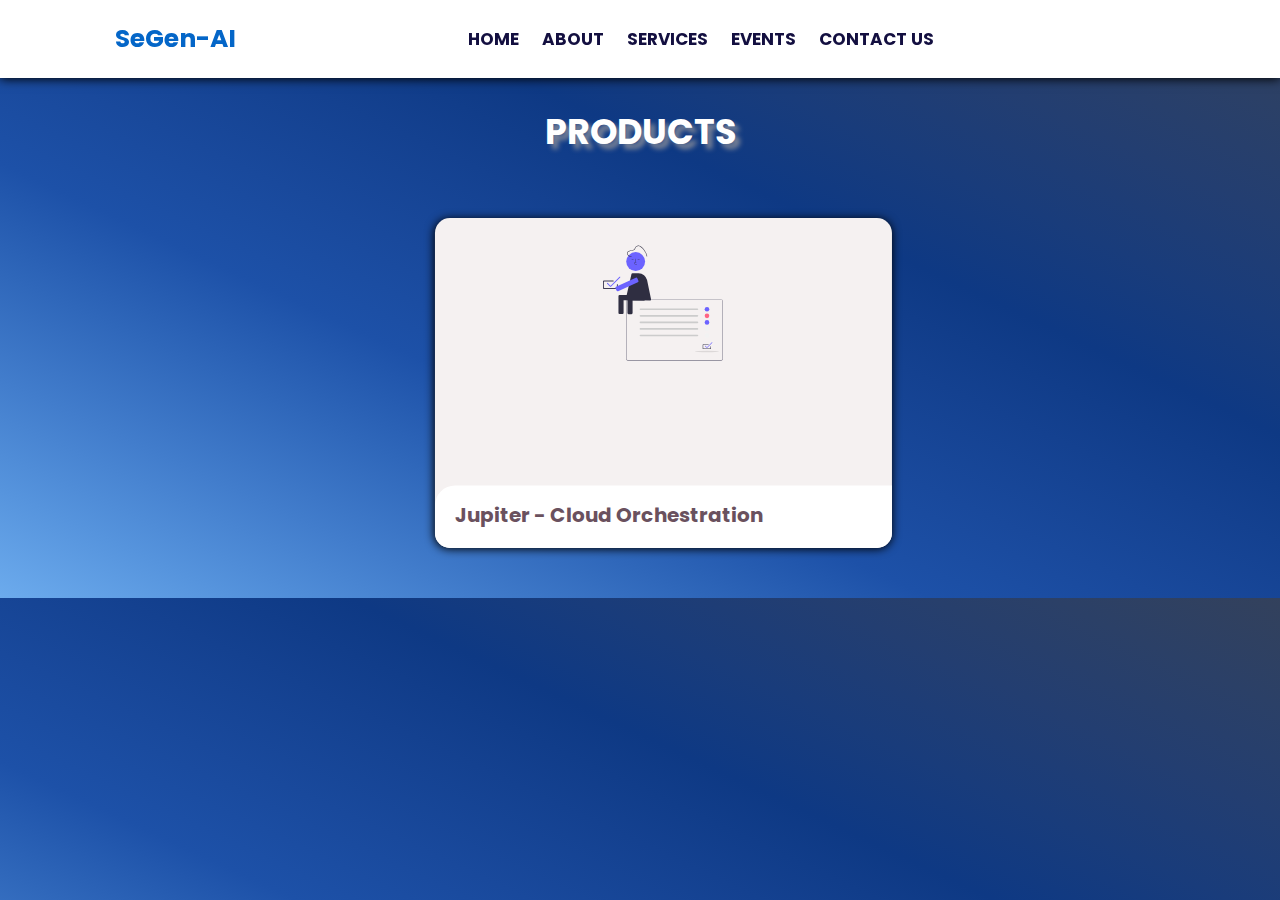
<file: products2.html>
<!DOCTYPE html>
<html lang="en">
<head>
    <meta charset="UTF-8">
    <meta name="viewport" content="width=device-width, initial-scale=1.0">
    <title>Segen Products</title>
    <link rel="stylesheet" href="products2.css">
    <link rel="stylesheet" href="https://cdnjs.cloudflare.com/ajax/libs/font-awesome/4.7.0/css/font-awesome.min.css">
    <link rel="preconnect" href="https://fonts.googleapis.com">
    <link rel="preconnect" href="https://fonts.gstatic.com" crossorigin>
    <link rel="icon" type="image/x-icon" href="images/logo1.png">
    <link href="https://fonts.googleapis.com/css2?family=Poppins:ital,wght@0,200;0,400;0,600;0,800;1,800&display=swap" rel="stylesheet">
</head>
<body>
    <header class="header">
        <a href="index.html" class="logo">SeGen-AI</a>
        <nav class="nav-bar">
          <a href="index.html">HOME</a>
          <a href="index.html#about">ABOUT</a>
          <!-- <a href="products2.html">PRODUCTS</a> -->
          <a href="services.html">SERVICES</a>
          <a href="index.html#events">EVENTS</a>
          <a href="index.html#h&s">CONTACT US</a>
          <hr />
        </nav>

        <div class="icons">
          <div class="fa fa-bars" id="menu-btn"></div>
        </div>

                        <!-- Login Page -->
        <div class="login-form">
          <a href="sign-in.html">Sign In</a>
          <a href="sign-in.html">Create Account</a>
          <a href="#Bookings">Booking</a>
          <a href="#Myaccount">My Account</a>
      </div>
                         <!-- Login page -->
    </header>

    <section class="about-us" id="about">
        <h1 class="heading"><span>PRODUCTS</span></h1>
        <div class="box-cont">
          <div class="box">
            <div class="card-2" style="margin-left: 100px;">
              <img src="images/product3.svg" alt="" width="120rem">
              <div class="card-content2">
                <h3 class="card-title">Jupiter - Cloud Orchestration</h3>
             
                <p class="card-description">Accelerates the development of enterprise-level cloud applications that surpass the capabilities of cloud entries</p>
              </div>
            </div>
            </div>
                                <!-- FUTURE PRODUCTS PURPOSE -->
            <!-- <div class="box">
              <div class="card-2" style="margin-left: 100px;">
                <img src="images/product1.svg" alt="" width="120rem">
                <div class="card-content2">
                  <h3 class="card-title">Lorem Ipsum</h3>
                  
                  <p class="card-description">Lorem, ipsum dolor sit amet consectetur adipisicing elit. Aliquid explicabo quisquam totam minima non maxime ipsum laboriosam magnam tenetur consectetur modi possimus, suscipit nisi quis, impedit neque fugit. Harum, error?</p>
                </div>
              </div>
              </div> -->
              <!-- <div class="box">
                <div class="card-2" style="margin-left: 100px;">
                  <img src="images/product3.svg" alt="" width="120rem">
                  <div class="card-content2">
                    <h3 class="card-title">Lorem Ipsum</h3>
                 
                    <p class="card-description">Lorem, ipsum dolor sit amet consectetur adipisicing elit. Aliquid explicabo quisquam totam minima non maxime ipsum laboriosam magnam tenetur consectetur modi possimus, suscipit nisi quis, impedit neque fugit. Harum, error?</p>
                  </div>
                </div>
                </div>
                <div class="box">
                  <div class="card-2" style="margin-left: 100px;">
                    <img src="images/product3.svg" alt="" width="120rem">
                    <div class="card-content2">
                      <h3 class="card-title">Lorem Ipsum</h3>
                     
                      <p class="card-description">Lorem, ipsum dolor sit amet consectetur adipisicing elit. Aliquid explicabo quisquam totam minima non maxime ipsum laboriosam magnam tenetur consectetur modi possimus, suscipit nisi quis, impedit neque fugit. Harum, error?</p>
                    </div>
                  </div>
                  </div>
                  <div class="box">
                    <div class="card-2" style="margin-left: 100px;">
                      <img src="images/product3.svg" alt="" width="120rem">
                      <div class="card-content2">
                        <h3 class="card-title">Lorem Ipsum</h3>
                      
                        <p class="card-description">
                         Lorem ipsum dolor sit, amet consectetur adipisicing elit. Aliquam maiores quo, eos qui porro adipisci nostrum facere velit dolorem, illo libero sit quae vel? Sed quis eos repellendus magnam temporibus.</p>
                      </div>
                    </div>
                    </div> -->
                                          <!-- ********* -->
          </div>

    </section>
    <script>
      let navBar = document.querySelector('.nav-bar');
      document.querySelector('#menu-btn').onclick = () => {
      navBar.classList.toggle('active');
      }
      window.onscroll = () => {
      navBar.classList.remove('active');
      }
    </script>
</body>
</html>
</file>
<file: products2.css>
:root
{
    --black: #130f40;
    --gold:gold;
    --light-color: #666;
    --logo-color:#0466C8;
    --box-shadow: 0 .1rem 1rem rgba(0,0,0.1);
    --box-shadow2:0 .5rem 1.5rem rgba(0,0,0,.1);
    --border: 1px solid rgba(0,0,0.1);
    --outline: .1rem solid rgba(0,0,0.1);
}

*{
    font-family: 'Poppins', sans-serif;
    margin: 0;
    padding: 0;
    box-sizing: border-box;
    outline: none;
    border: none;
    text-decoration: none;
    text-transform: capitalize;
    transition: all .2s linear;
}

html{
    font-size: 62.5%;
    overflow-x: hidden;
    scroll-behavior: smooth;
    scroll-padding-top: 7rem;
}

body{
    /* background-image: linear-gradient(to right bottom, #0353a4, #346fb8, #568bcc, #77a8de, #99c5f1); */
    background-image: linear-gradient(to right top, #6cabed, #5694dd, #427dcc, #2f67ba, #1d51a8, #19499c, #144190, #0e3984, #193c7b, #233e71, #2b4067, #33415c) ;
    
}

section
{
    padding: 2rem 9%;
}

.heading{
    text-align: center;
    padding: 8rem 0;
    padding-bottom: 3rem;
    font-size: 3.5rem;
    color: var(--black);
}

.heading span{
    
    /* background: var(--logo-color); */
    color: #fff;
    display: inline-block;
    padding: .51rem 4.3rem;
    /* clip-path: polygon(20% 0%, 100% 0%, 80% 100%, 0% 100%); */
    margin-bottom: -15px;
    text-shadow: 5px 5px 5px  #7D8597;

}

.btn{
    border: 2px solid black;
    margin-top: 1rem ;
    display: inline-block;
    padding: .8rem 3rem;
    font-size: 1.7rem;
    border-radius: .5rem;
 
    color: var(--black);
    cursor: pointer;
    background: none;
}

.btn:hover{
    background: var(--logo-color);
    color: white;
}

.header{
    position: fixed;
    top: 0;
    left: 0;
    right: 0;
    display: flex;
    align-items: center;
    justify-content: space-between;
    padding: 2rem 9%;
    background: #fff;
    box-shadow: var(--box-shadow);
    z-index: 1000;
}


.header .logo{
    font-size: 2.5rem;
    font-weight: bolder;
    color: var(--logo-color);
}

.header .nav-bar a{
    font-size: 1.7rem;
    margin: 0 1rem;
    color: var(--black);
    font-weight: bold;
}

.header .nav-bar a:hover{
   
   color:white;
   width: 100%;
   background-color: var(--logo-color);
   padding: 10px;
   border-radius:  25px 24px; ;
   transition: .075s linear;
   font-weight: bolder;
}

.header .icons div{
   height: 4.5rem;
   width: 4.5rem;
   line-height: 4.5rem;
   border-radius: .5rem;
   background: #eee;
   color: var(--black);
   font-size: 2rem;
   margin-right: .3rem;
   text-align: center;
   cursor: pointer;
}

.header .icons div:hover{
    background: var(--logo-color);
}

#menu-btn{
    display: none;
}

.header .nav-bar.active{
    right: 2rem;
    transition: .4s linear;
}


.header .search-form{
    position: absolute;
    top: 110%;
    right: -110%;
    width: 50rem;
    height: 5rem;
    background: #fff;
    border-radius: .5rem;
    overflow: hidden;
    display: flex;
    align-items: center;
    box-shadow: var(--box-shadow);
}

.header .search-form.active{
    right: 2rem;
}

.header .search-form input{
    height: 100%;
    width: 100%;
    background: none;
    text-transform: none;
    font-size: 1.6rem;
    color: var(--black);
    padding: 0 1.5rem;
}

.header .search-form label{
    font-size: 2.2rem;
    padding-right: 1.5rem;
    color: var(--black);
    cursor: pointer;
}

.header .search-form label:hover{
    color: var(--logo-color);
}

.header .login-form{
    position: absolute;
    width: 30rem;
    top: 110%;
    right: -110%;
    box-shadow: var(--box-shadow);
    padding:2rem;
    border-radius: .5rem;
    background: #fff;
    text-align: center;
}

.header .login-form h3{
    font-size: 2.5rem;
    text-transform: uppercase;
    color: var(--black);
}

.header .login-form .box{
    width: 100%;
    margin: .7rem 0;
    background: #eee;
    border-radius: .5rem;
    padding: .2rem;
    font-size: 1.6rem;
    color: var(--black);
    text-transform: none;
}

.header .login-form p{
    font-size: 1.4rem;
    padding: .5rem 0;
    color: var(--light-color);
}

.header .login-form p a{
    color: var(--logo-color);
    text-decoration: underline;
}

.header .login-form.active{
    right: 2rem;
    transition: .4s linear;
}

.header .login-form a{
    text-decoration: none;
    font-size: 20px;
    display: flex;
    position: relative;
    padding: 2px;
    font-weight:500;
    left:-1% ;
    color:black;
}
.header .login-form a:hover{
    padding: 1rem;
    font-weight: bold;
    box-shadow: var(--box-shadow); 
    border-radius:.75rem;
}
.about-us .box-cont{
    display: grid;
    grid-template-columns: repeat(auto-fit,minmax(30rem, 1fr));
    gap: 1.5rem;
}

.about-us .box-cont .box{
    display: flex;
    align-items: center;
    justify-content: center;
    padding: 3rem 2rem;
    background-color: transparent;
    /* outline: var(--outline); */
    outline-offset: -1rem;
    text-align: center;
    /* box-shadow: var(--box-shadow2); */
    border-radius: 20px;
    width: 73%;
    margin-left: 15rem;
}



.about-us .box-cont .box img{
    margin: 1rem 0;
    height: 15rem;
}


.card-content{
   
    position: absolute;
    left: 0;
    bottom: 0;
    padding: 20px;
    background-color: #fff;
    border-top-left-radius: 20px;
    transform: translateY(65%);
    transition: transform .25s;
}
.box button{
    padding: 10px;
    border: 2px solid black;
    font-size: 1.5rem;
    border-radius: 20px;
}
.box button:hover{
    background-color: var(--logo-color);
    font-weight: bold;
    box-shadow:var(--box-shadow);
    color: white;
  
}

.card-2 {
    position: relative;
    width: 63%;
    height: 330px;
    color: #a18a96;
    align-items: center;
    justify-content: center;
    left:50%;
    right: 50%;
    transform: translate(-87%, 0%);
    border-radius: 15px;
    background-color: rgb(245, 241, 241);
    box-shadow: var(--box-shadow); 
    overflow: hidden;
    
  }
  
  .card-content2{
    position: absolute;
    left: 0;
    bottom: 0;
    padding: 20px;
    background-color: #fff;
    border-top-left-radius: 20px;
    transform: translateY(40%);
    transition: transform .25s;
  }

  .card-title{
    text-align: left;
    color: #6a515e;
    line-height: 18px;
    font-size: 20px;
    padding-bottom: 10px;
    font-weight: bold;
  }
  
  .card-subtitle{
    display: block;
    font-size: 12px;
    margin-bottom: 10px;
  }
  
  .card-description{
    text-align: justify;
    font-size: 12px;
    opacity: 0;
    transition: opacity .5s;
  }
  
  .card-2:hover .card-content2{
    transform: translateY(0);
  }
  .card-2:hover .card-description{
    
    opacity: 1;
    transition-delay: .25s;
  }
  @media (max-width: 991px)
{
    html
    {
      font-size: 55%;
    }

    .header
    {
        padding: 2rem;
    }

    section
    {
        padding: 2rem;
    }

    .footer
    {
        text-align: center;
    }
}

@media (max-width: 768px)
{
    #menu-btn
    {
        display: inline-block;
    }

    .header .search-form
    {
        width: 90%;
    }

    .header .nav-bar
    {
        position: absolute;
        top: 110%;
        right: -110%;
        width: 30rem;
        box-shadow: var(--box-shadow);
        border-radius: .5rem;
        background: #fff;
    }

    .header .nav-bar a
    {
        font-size: 2rem;
        margin: 2rem 2.5rem;
        display: block;
    }

    .footer
    {
        text-align: center;
    }
    .header .nav-bar a:hover{
        display:block;
        overflow: hidden;
        color:white;
        width: 90%;
        height: 70%;
        position: relative;
        left: -3%;
        background-color:var(--logo-color);
        padding-right: 12px;
        border-radius:  25px 24px; ;
        transition: .075s linear;
        font-weight: bolder;
 }
}

@media (max-width: 450px)
{

    html
    {
        font-size: 50%;
    }

    .heading
    {
        font-size: 2.5rem;
    }

    .footer
    {
        text-align: center;
    }
    
    .slide img
    {
        width: 95%;
        display: block;
        height: auto;
        position: relative;
        top: -70px;
        left: 10px;
    }
    .slide1{
        width:90%;
        height: 50vh;
        position: relative;
        left: 1.5rem;
        
    }
    .home .content
    {
        align-items: center;
        position: relative;
        left: 0.625rem;
        top: 0.3rem;
    }

    .home .content h3 
    {
        font-size: 3rem;
    }  
    
    .login-form a:hover
    {
        display: none;
    }
    .header .nav-bar a:hover{
            display:block;
            overflow: hidden;
            color:white;
            width: 60%;
            height: 70%;
            position: relative;
            left: -3%;
            background-color:var(--logo-color);
            padding-right: 12px;
            border-radius:  25px 24px; ;
            transition: .075s linear;
            font-weight: bolder;
     }
     .products{
        display: none;
        /* width:10% */
     }
     .slides .slide p{
        color: white;
        position: relative;
        top: -6rem;
        font-weight: bold;
        font-size: 2rem;
    }
    .card-2{
        position: relative;
        width: 63%;
        height: 330px;
        color: #a18a96;
        align-items: center;
        justify-content: center;
        border-radius: 15px;
        background-color: rgb(245, 241, 241);
        box-shadow: var(--box-shadow); 
        overflow: hidden; 
        left: 50%;
        right: 50%;
        transform: translate(-100%,0%);
    }
    .card-description{

        font-size: 9px;
    }
    .card-content{
        position: absolute;
        left: 0;
        bottom: 0;
        background-color: #fff;
        border-top-left-radius: 20px;
        transform: translateY(75%);
        transition: transform .25s;
    }
    .about-us .box-cont .box 
    {
        display: flex;
        align-items: center;
        justify-content: center;
        padding: 3rem 2rem;
        background: transparent;
        /* outline: var(--outline); */
        /* outline-offset: -1rem; */
        text-align: center;
        /* box-shadow: var(--box-shadow2); */
        border-radius: 20px;
        width: 98%;
        margin-left: 0rem;
    }
}
</file>
